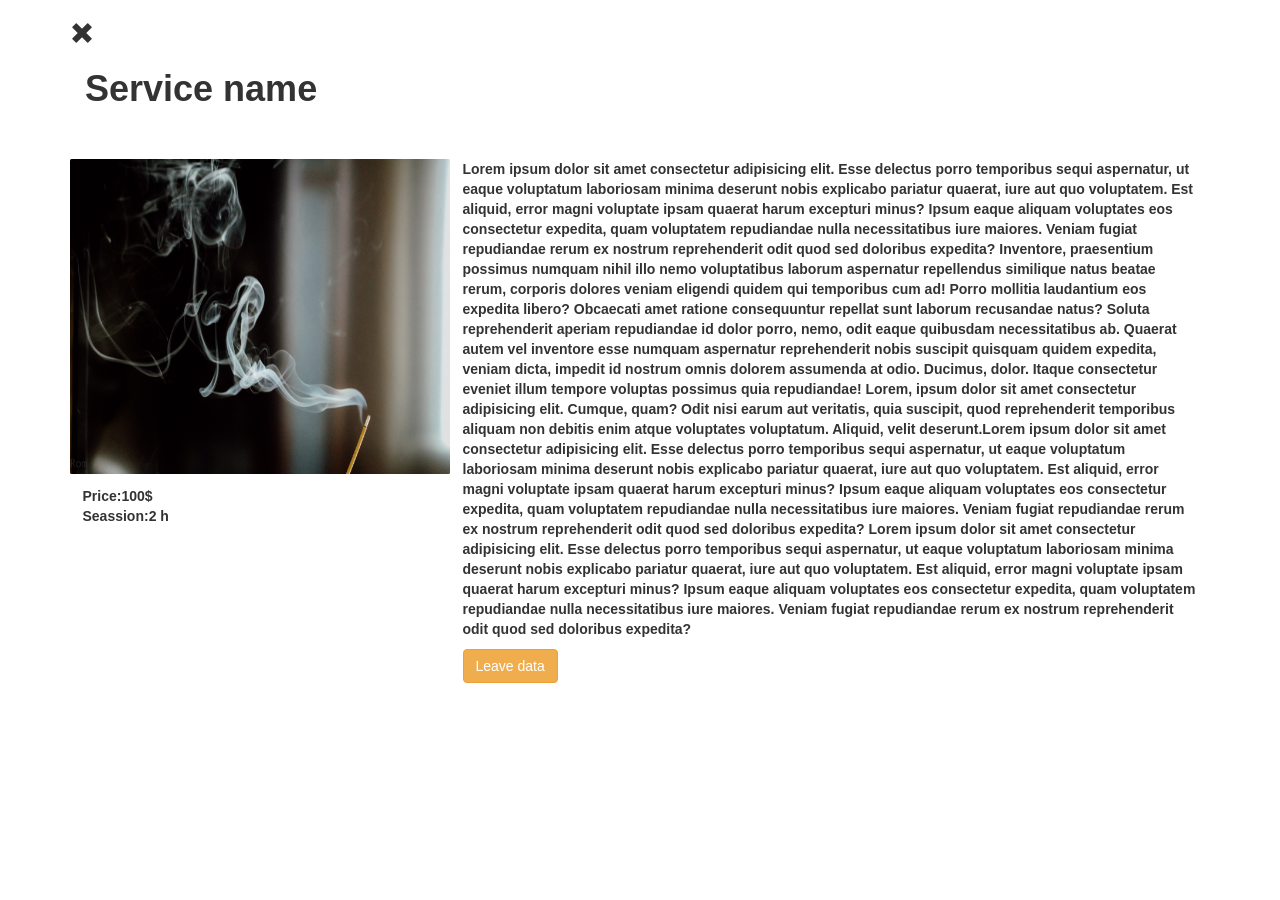
<file: Task5/index.html>
<!DOCTYPE html>
<html lang="en">
  <head>
    <meta name="description" content="" />
    <meta name="keywords" content="HTML" />
    <meta name="author" content=" Aisel Guseinova" />
    <meta name="viewport" content="width=device-width, initial-scale=1.0" />
    <title>task5</title>
    <link
      rel="stylesheet"
      href="https://cdn.jsdelivr.net/npm/bootstrap@4.5.3/dist/css/bootstrap.min.css"
      integrity="sha384-TX8t27EcRE3e/ihU7zmQxVncDAy5uIKz4rEkgIXeMed4M0jlfIDPvg6uqKI2xXr2"
      crossorigin="anonymous"
    />
    <link rel="stylesheet" href="./css/style.css" />
    <link rel="stylesheet" href="./css/responsive.css">
    <link rel="preconnect" href="https://fonts.gstatic.com" />
    <link
      href="https://fonts.googleapis.com/css2?family=Alatsi&display=swap"
      rel="stylesheet"
    />
    <link
      rel="stylesheet"
      href="https://maxcdn.bootstrapcdn.com/bootstrap/3.3.7/css/bootstrap.min.css"
    />
  </head>
  <body>
    <!-- page -->
    <div id="page" class="container"  >
      <!-- header -->
      <header>
        <div class="row">
          <div class="icon">
            <i class="glyphicon glyphicon-remove" style="font-size: 24px"></i>
          </div>
        </div>
      </header>
      <!-- main -->
      <main>
        <div class="caption">
          <h1>Service name</h1>
        </div>
        <!-- bootstrap-card -->
        <div class="horizontal" >
          <div class=" horizontal-card card mb-3">
            <div class="row no-gutters">
              <div class="  col-md-4" >
                <img
               width="330px"
               height="315px"
                  src="./img/daria-rom-fT4BRGAK5aQ-unsplash.jpg"
                  class="card-img"
                  alt="..."
                />
                <div class="card-body" >
                <p class="card-text" >
                  Price:100$ <br> 
                  Seassion:2 h
                </p>
                </div>
              </div>
              <div class="  col-md-8" >
                <div class="card-body" style="max-height: 900px; padding-top: 0;">
                  
                  <p class="card-text" >
                    Lorem ipsum dolor sit amet consectetur adipisicing elit.
                    Esse delectus porro temporibus sequi aspernatur, ut eaque
                    voluptatum laboriosam minima deserunt nobis explicabo
                    pariatur quaerat, iure aut quo voluptatem. Est aliquid,
                    error magni voluptate ipsam quaerat harum excepturi minus?
                    Ipsum eaque aliquam voluptates eos consectetur expedita,
                    quam voluptatem repudiandae nulla necessitatibus iure
                    maiores. Veniam fugiat repudiandae rerum ex nostrum
                    reprehenderit odit quod sed doloribus expedita? Inventore,
                    praesentium possimus numquam nihil illo nemo voluptatibus
                    laborum aspernatur repellendus similique natus beatae rerum,
                    corporis dolores veniam eligendi quidem qui temporibus cum
                    ad! Porro mollitia laudantium eos expedita libero? Obcaecati
                    amet ratione consequuntur repellat sunt laborum recusandae
                    natus? Soluta reprehenderit aperiam repudiandae id dolor
                    porro, nemo, odit eaque quibusdam necessitatibus ab. Quaerat
                    autem vel inventore esse numquam aspernatur reprehenderit
                    nobis suscipit quisquam quidem expedita, veniam dicta,
                    impedit id nostrum omnis dolorem assumenda at odio. Ducimus,
                    dolor. Itaque consectetur eveniet illum tempore voluptas
                    possimus quia repudiandae! Lorem, ipsum dolor sit amet
                    consectetur adipisicing elit. Cumque, quam? Odit nisi earum
                    aut veritatis, quia suscipit, quod reprehenderit temporibus
                    aliquam non debitis enim atque voluptates voluptatum.
                    Aliquid, velit deserunt.Lorem ipsum dolor sit amet consectetur adipisicing elit.
                    Esse delectus porro temporibus sequi aspernatur, ut eaque
                    voluptatum laboriosam minima deserunt nobis explicabo
                    pariatur quaerat, iure aut quo voluptatem. Est aliquid,
                    error magni voluptate ipsam quaerat harum excepturi minus?
                    Ipsum eaque aliquam voluptates eos consectetur expedita,
                    quam voluptatem repudiandae nulla necessitatibus iure
                    maiores. Veniam fugiat repudiandae rerum ex nostrum
                    reprehenderit odit quod sed doloribus expedita? 
                    
                    Lorem ipsum dolor sit amet consectetur adipisicing elit.
                    Esse delectus porro temporibus sequi aspernatur, ut eaque
                    voluptatum laboriosam minima deserunt nobis explicabo
                    pariatur quaerat, iure aut quo voluptatem. Est aliquid,
                    error magni voluptate ipsam quaerat harum excepturi minus?
                    Ipsum eaque aliquam voluptates eos consectetur expedita,
                    quam voluptatem repudiandae nulla necessitatibus iure
                    maiores. Veniam fugiat repudiandae rerum ex nostrum
                    reprehenderit odit quod sed doloribus expedita? 
                  </p>
                  <button type="button" class="btn btn-warning">
                    Leave data
                  </button>
                </div>
              </div>
            </div>
          </div>
        </div>
      </main>
    </div>
  </body>
  <script
    src="https://code.jquery.com/jquery-3.5.1.slim.min.js"
    integrity="sha384-DfXdz2htPH0lsSSs5nCTpuj/zy4C+OGpamoFVy38MVBnE+IbbVYUew+OrCXaRkfj"
    crossorigin="anonymous"
  ></script>
  <script
    src="https://cdn.jsdelivr.net/npm/bootstrap@4.5.3/dist/js/bootstrap.bundle.min.js"
    integrity="sha384-ho+j7jyWK8fNQe+A12Hb8AhRq26LrZ/JpcUGGOn+Y7RsweNrtN/tE3MoK7ZeZDyx"
    crossorigin="anonymous"
  ></script>
</html>
</file>
<file: Task5/css/style.css>
* {
  margin: 0;
  padding: 0;
}

body {
  text-decoration: none;
  list-style-type: none;
  -webkit-box-sizing: border-box;
          box-sizing: border-box;
  font-family: 'Alatsi', sans-serif;
}

body #page header {
  margin-bottom: 20px;
}

body #page header .row .icon {
  padding-top: 20px;
}

body main .caption h1 {
  font-weight: 600;
}

body main .horizontal {
  margin-top: 50px;
}

body main .horizontal .horizontal-card {
  border: none;
}

body main .horizontal .horizontal-card .card-text {
  font-weight: 700;
}
/*# sourceMappingURL=style.css.map */
</file>
<file: Task5/css/responsive.css>
/* Extra large devices (large laptops and desktops, 1200px and up) */
@media only screen and (min-width: 1200px) {
  
}

/* Large devices (laptops/desktops, 992px and up) */
@media only screen and (min-width: 992px) {
  
}
/* Medium devices (landscape tablets, 768px and up) */
@media only screen and (min-width: 768px) {
 
}

/* Small devices (portrait tablets and large phones, 600px and up) */
@media only screen and (min-width: 600px) {
  
}

/* Extra small devices (phones, 600px and down) */
@media only screen and (max-width: 600px) {
.horizontal{
    max-width: 540px;
}
   

}
</file>
